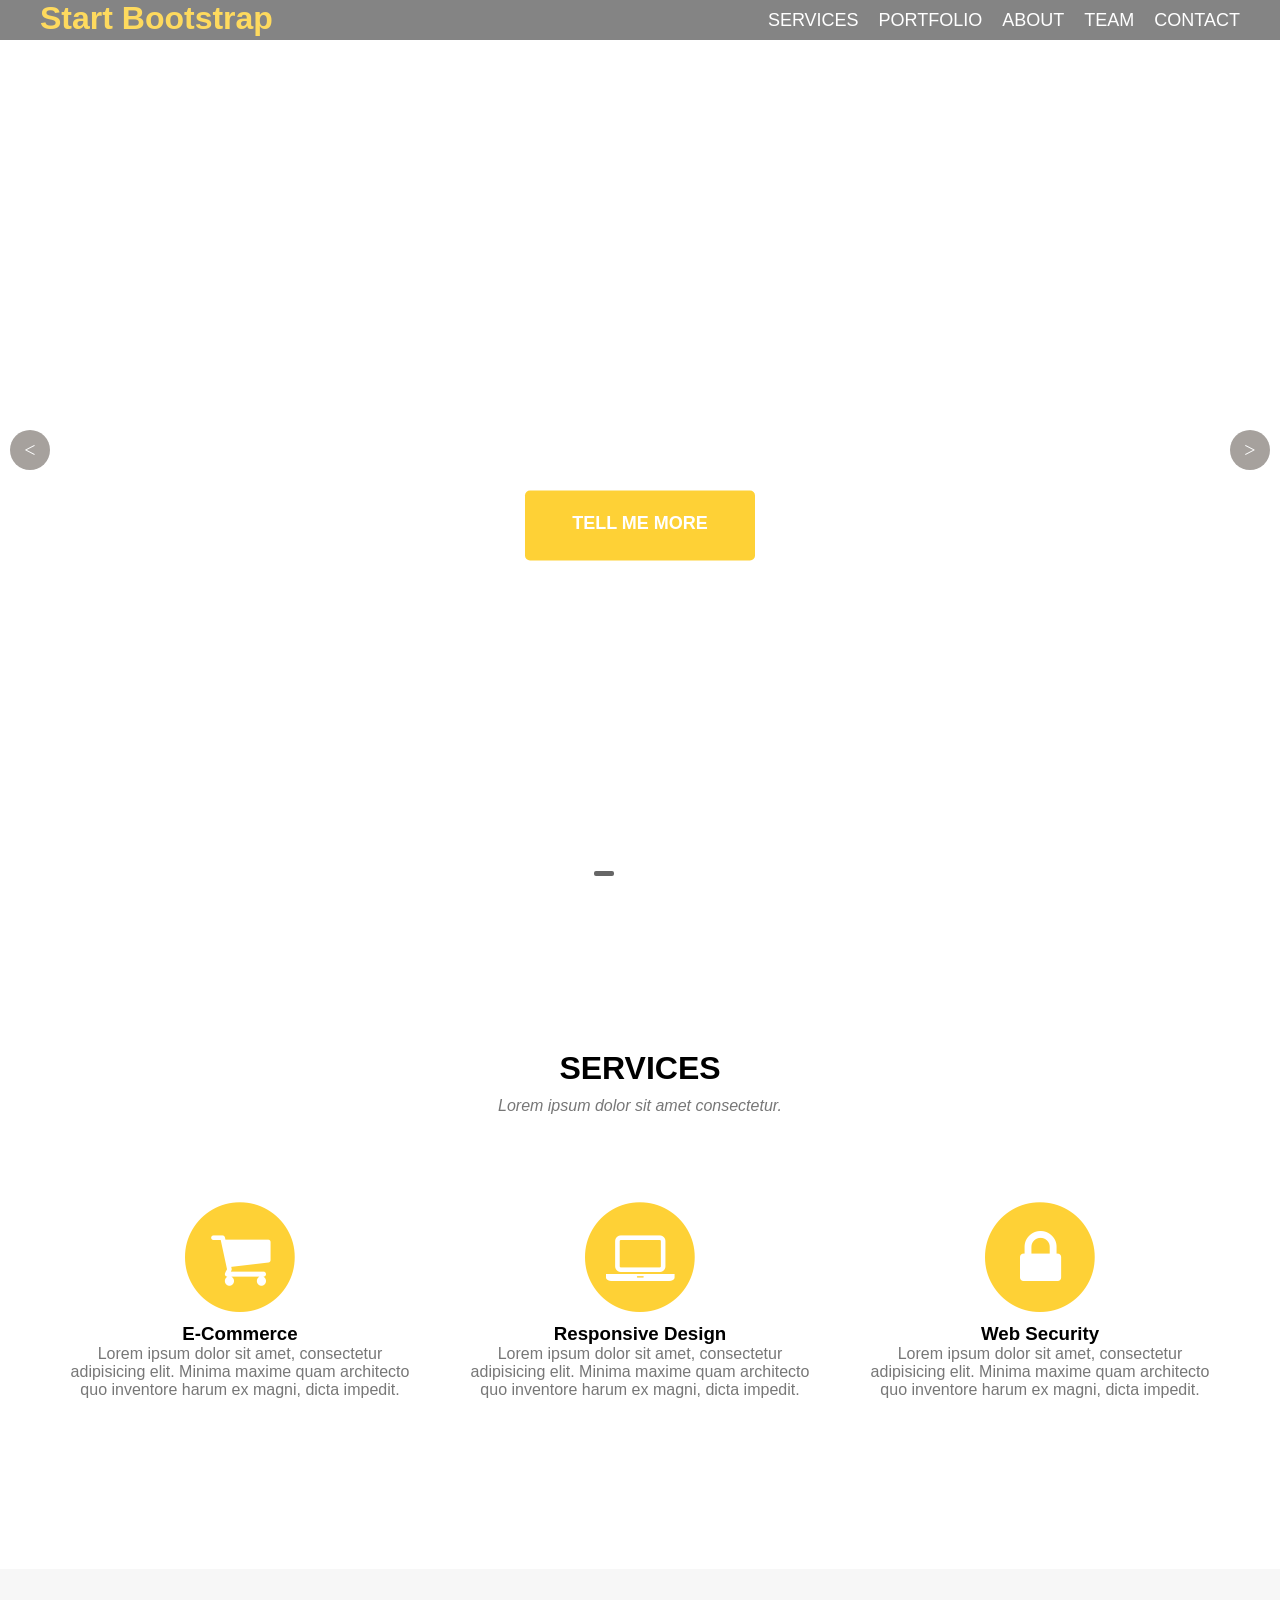
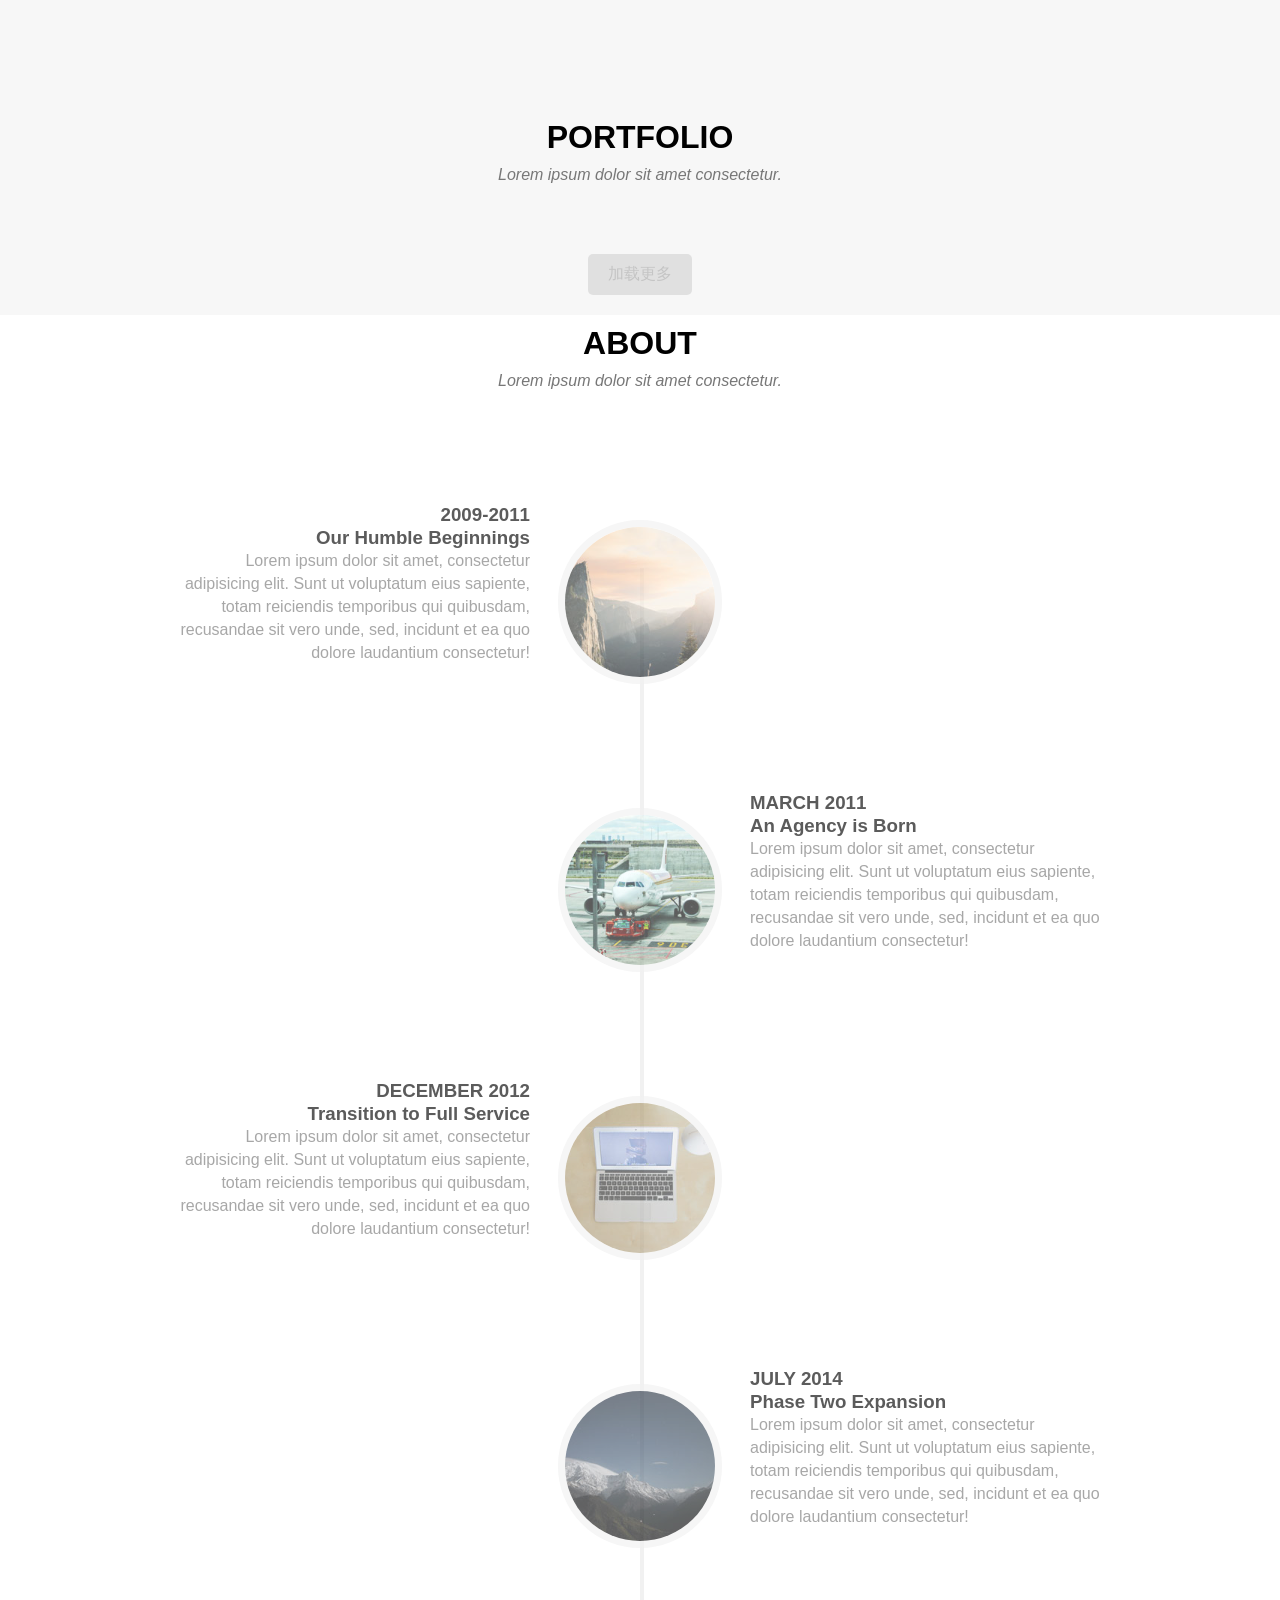
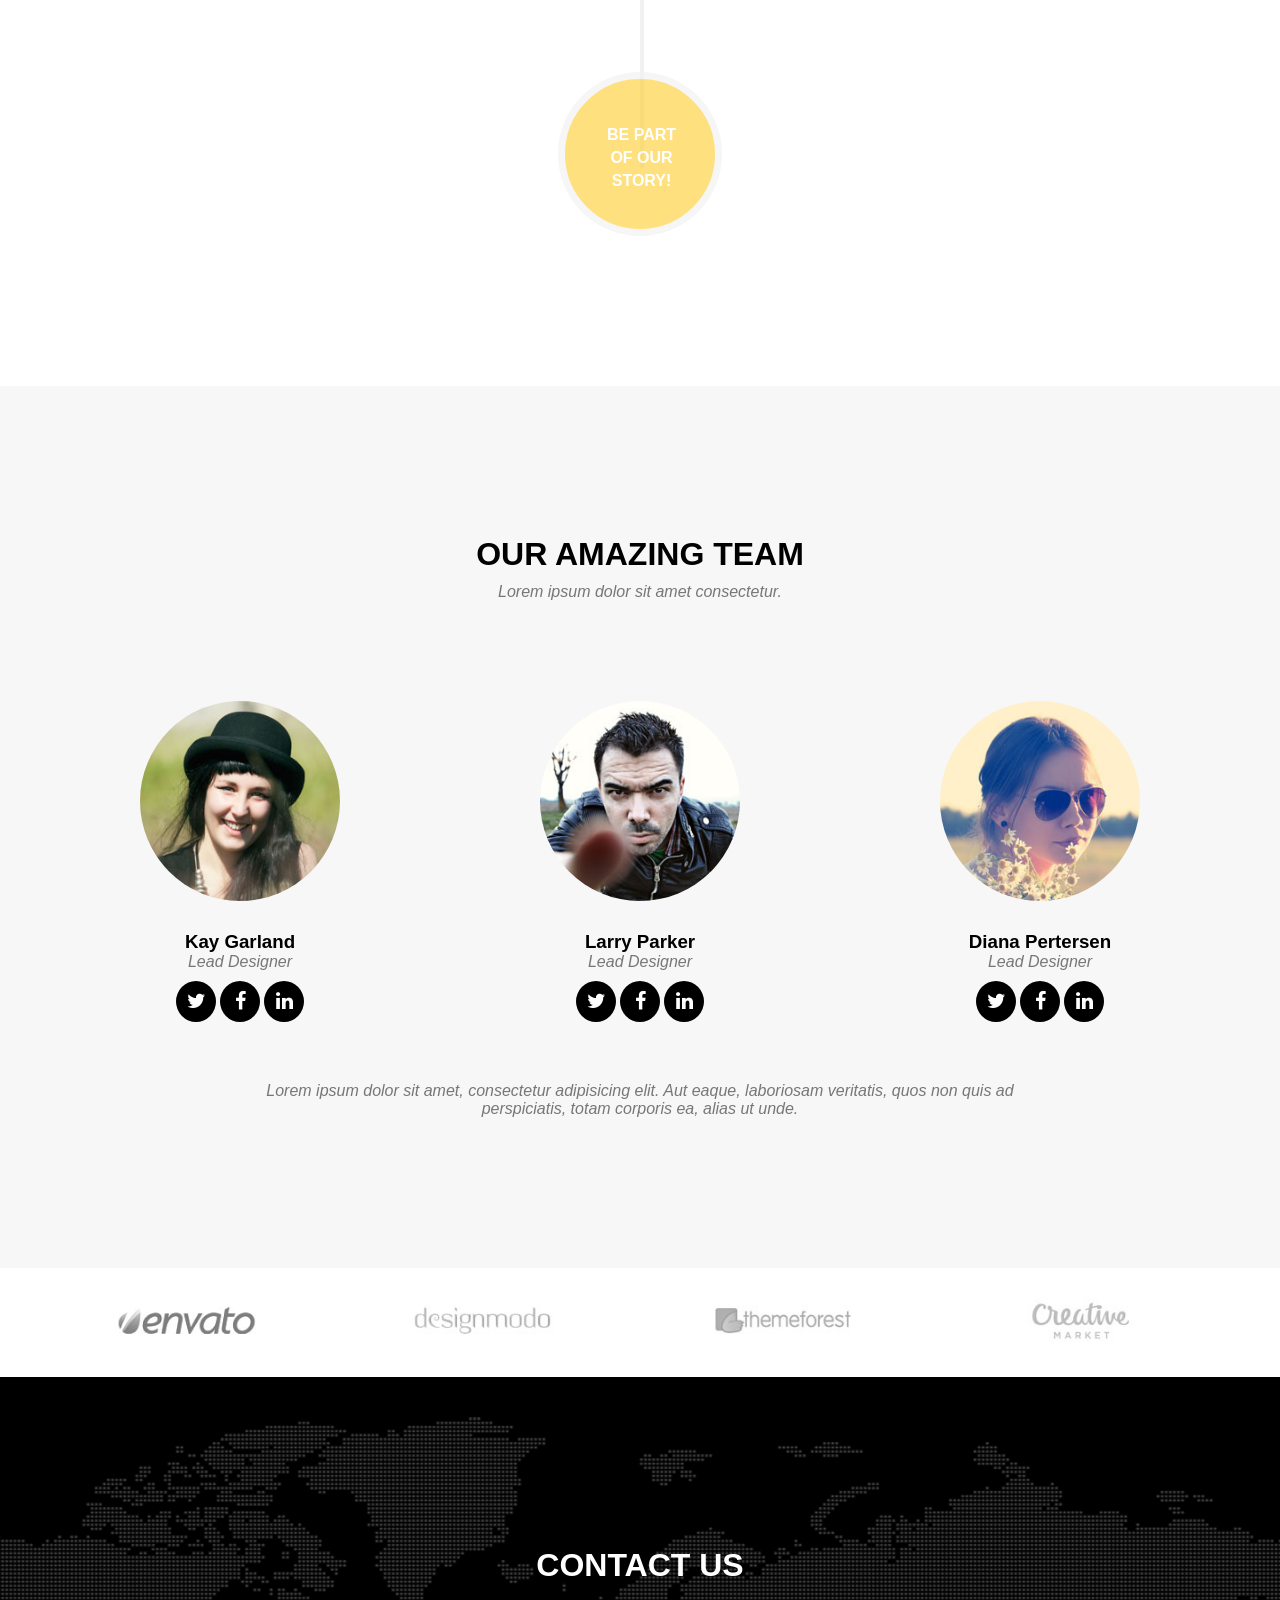
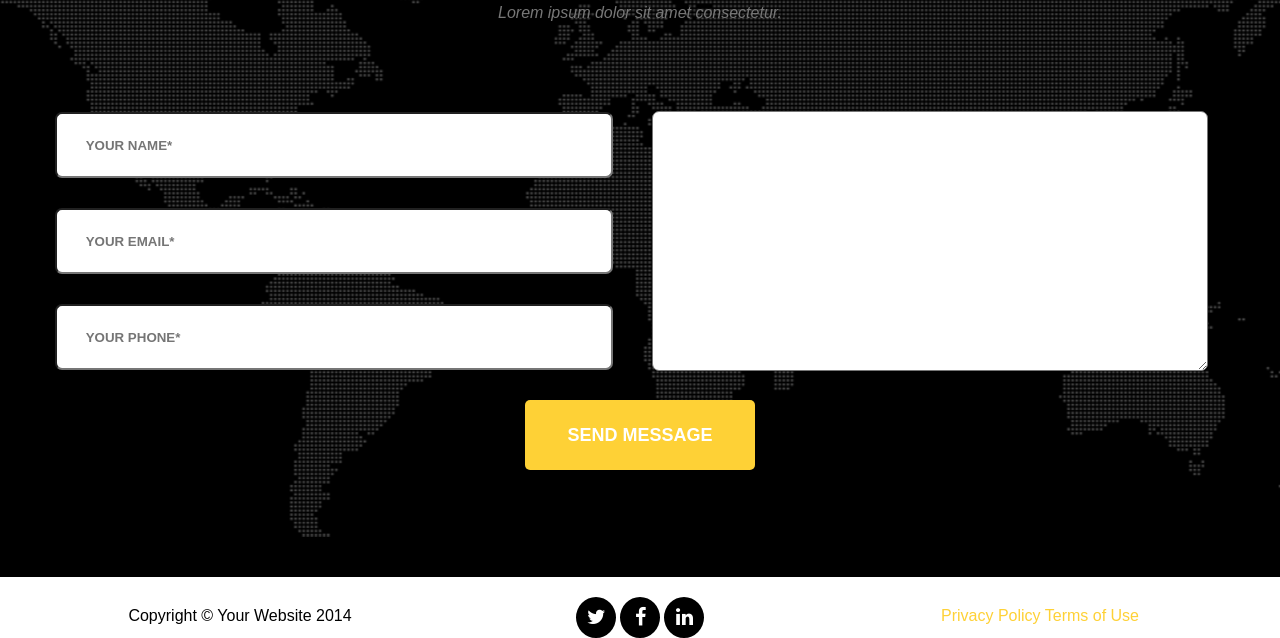
<file: xiaoqiyezhan/index.html>
<!DOCTYPE html>
<html>
<head>
<meta charset="utf-8">
<meta http-equiv="X-UA-Compatible" content="IE=edge,chrome=1">
<title>Examples</title>
<meta name="description" content="">
<meta name="keywords" content="">
<meta name="viewport" content="width=device-width, user-scalable=no, initial-scale=1.0, maximum-scale=1.0, minimum-scale=1.0">
<link href="css/font-awesome.min.css" rel="stylesheet">
<link href="css/font-awesome.css" rel="stylesheet">
<link rel="stylesheet" href="css/style.css">

</head>
<body>
    <div id="header">
        <div class="top warp-center">
            <h1>Start Bootstrap</h1>
            <ul class="nav">
                <li><a href="#contact">CONTACT</a></li>
                <li><a href="#amazing">TEAM</a></li>
                <li><a href="#about">ABOUT</a></li>
                <li><a href="#portfolio">PORTFOLIO</a></li>
                <li><a href="#services">SERVICES</a></li>
            </ul>
		</div>
	</div>
	<div id="full-carousel">
	<div class="ct">
		<ul class="img-ct">
			<li class="item"><div class="cover" img-data='http://img1.gamersky.com/image2016/08/20160821zj_235_13/gamersky_05origin_09_20168211534C71.jpg'></div></li>
			<li class="item"><div class="cover" img-data='http://img1.gamersky.com/image2016/06/20160611_hc_44_9/gamersky_229origin_457_201661118318E5.jpg'></div></li>
			<li class="item"><div class="cover" img-data='http://img1.gamersky.com/image2016/07/20160708_djy_248_2/gamersky_02origin_03_201678172745A.jpg'></div></li>
			<li class="item"><div class="cover" img-data='http://pic1.win4000.com/wallpaper/3/57c3e0626913f.jpg'></div></li>
		</ul>
		<a class = 'pre  arrow' href="#"><</a>
		<a class = 'next arrow' href="#">></a>
		<ul class="carousel-nav">
			<li class = 'setcolor'></li>
			<li></li>
			<li></li>
			<li></li>
		</ul>
	</div>
	<div class="top-content warp-center">
		<h1>Welcome To Our Studio!</h1>
		<p>IT'S NICE TO MEET YOU</p>
		<a href="">TELL ME MORE</a>
	</div>
</div>
    <div name="services" id="services">
    	<div class="ser-content warp-center">
    		<div class="ser-title">
    			<h1>SERVICES</h1>
    			<p>Lorem ipsum dolor sit amet consectetur.</p>
    		</div>
    		<ul class="ser-icon">
    			<li>
    				<span class="fa fa-stack fa-4x">
    					<i class="fa fa-circle fa-stack-2x"></i>
    					<i class="fa fa-shopping-cart fa-stack-1x"></i>
    				</span>
    				<h3>E-Commerce</h3>
    				<p>Lorem ipsum dolor sit amet, consectetur adipisicing elit. Minima maxime quam architecto quo inventore harum ex magni, dicta impedit.</p>
    			</li>
    			<li>
    				<span class="fa fa-stack fa-4x">
    					<i class="fa fa-circle fa-stack-2x"></i>
    					<i class="fa fa-laptop fa-stack-1x"></i>
    				</span>
    				<h3>Responsive Design</h3>
    				<p>Lorem ipsum dolor sit amet, consectetur adipisicing elit. Minima maxime quam architecto quo inventore harum ex magni, dicta impedit.</p>
    			</li>
    			<li>
    				<span class="fa fa-stack fa-4x">
    					<i class="fa fa-circle fa-stack-2x"></i>
    					<i class="fa fa-lock fa-stack-1x"></i>
    				</span>
    				<h3>Web Security</h3>
    				<p>Lorem ipsum dolor sit amet, consectetur adipisicing elit. Minima maxime quam architecto quo inventore harum ex magni, dicta impedit.</p>
    			</li>
    		</ul>
    	</div>
    </div>
    <div name="portfolio" id="portfolio">
    	<div class="por-content warp-center">
    		<div class="por-title">
    			<h1>PORTFOLIO</h1>
    			<p>Lorem ipsum dolor sit amet consectetur.</p>
    		</div>
			<div class="warp">
				<div class="content">
					<ul class="img-content" >
					</ul>
				</div>
			</div>
			<div class="load-btn"><a class="moreload" href="#">加载更多</a></div>
		</div>
	</div>
    <div name="about" id="about">
    	<div class="ab-title warp-center">
    		<h1>ABOUT</h1>
    		<p>Lorem ipsum dolor sit amet consectetur.</p>
			
    		<ul class="ab-vert">
    			<hr>
    		<li>
    			<div class="text-left">
    			<h3>2009-2011</h3>
    			<h3>Our Humble Beginnings</h3>
    			<p>Lorem ipsum dolor sit amet, consectetur adipisicing elit. Sunt ut voluptatum eius sapiente, totam reiciendis temporibus qui quibusdam, recusandae sit vero unde, sed, incidunt et ea quo dolore laudantium consectetur!</p>
    			</div>
    			<img src="img/1.jpg">
    		</li>
    		<li>
    			<div class="text-right">
    			<h3>MARCH 2011</h3>
    			<h3>An Agency is Born</h3>
    			<p>Lorem ipsum dolor sit amet, consectetur adipisicing elit. Sunt ut voluptatum eius sapiente, totam reiciendis temporibus qui quibusdam, recusandae sit vero unde, sed, incidunt et ea quo dolore laudantium consectetur!</p>
    			</div>
    			<img src="img/2.jpg">
    		</li>
    		<li>
    			<div class="text-left">
    			<h3>DECEMBER 2012</h3>
    			<h3>Transition to Full Service</h3>
    			<p>Lorem ipsum dolor sit amet, consectetur adipisicing elit. Sunt ut voluptatum eius sapiente, totam reiciendis temporibus qui quibusdam, recusandae sit vero unde, sed, incidunt et ea quo dolore laudantium consectetur!</p>
    			</div>
    			<img src="img/3.jpg">
    		</li>
    		<li>
    			<div class="text-right">
    			<h3>JULY 2014</h3>
    			<h3>Phase Two Expansion</h3>
    			<p>Lorem ipsum dolor sit amet, consectetur adipisicing elit. Sunt ut voluptatum eius sapiente, totam reiciendis temporibus qui quibusdam, recusandae sit vero unde, sed, incidunt et ea quo dolore laudantium consectetur!</p>
    			</div>
    			<img src="img/4.jpg">
    		</li>
    		<li>
    			<div class="ab-bottom">
    				<div class="ab-bottom-content">
    				<p> BE PART <br>	 
						OF OUR <br>
						STORY!
					</p>
					</div>
    			</div>
    		</li>
    	</ul>
    	</div>   	
    </div>
    <div name="amazing" id="amazing">
    	<div class="ama-content warp-center">
    		<div class="ama-title">
    		<h1>OUR AMAZING TEAM</h1>
    		<p>Lorem ipsum dolor sit amet consectetur.</p>
    		</div>
    		<div class="ama-team">
    			<ul>
    				<li>
    					<img src="img/kay.jpg">
    					<h3>Kay Garland</h3>
    					<p>Lead Designer</p>
    					<a href=""><i class="fa fa-twitter"></i></a>
    					<a href=""><i class="fa fa-facebook"></i></a>
    					<a href=""><i class="fa fa-linkedin"></i></a>
    				</li>
    				<li>
    					<img src="img/larry.jpg">
    					<h3>Larry Parker</h3>
    					<p>Lead Designer</p>
    					<a href=""><i class="fa fa-twitter"></i></a>
    					<a href=""><i class="fa fa-facebook"></i></a>
    					<a href=""><i class="fa fa-linkedin"></i></a>
    				</li>
    				<li>
    					<img src="img/diana.jpg">
    					<h3>Diana Pertersen</h3>
    					<p>Lead Designer</p>
    					<a href=""><i class="fa fa-twitter"></i></a>
    					<a href=""><i class="fa fa-facebook"></i></a>
    					<a href=""><i class="fa fa-linkedin"></i></a>
    				</li>
    			</ul>
    		</div>
    		<p class="ama-bottom">Lorem ipsum dolor sit amet, consectetur adipisicing elit. Aut eaque, laboriosam veritatis, quos non quis ad perspiciatis, totam corporis ea, alias ut unde.</p>
    	</div>
    </div>
	<div id="logo">
		<div class="logo-content warp-center">
			<img src="img/envato.jpg">
			<img src="img/designmodo.jpg">
			<img src="img/themeforest.jpg">
			<img src="img/creative-market.jpg">
		</div>
	</div>
	<div name="contact" id="contact">
		<div class="con-content warp-center">
			<div class="contact-title">
				<h1>CONTACT US</h1>
				<p>Lorem ipsum dolor sit amet consectetur.</p>
			</div>
			<form>
				<div class="form-left">
					<ul>
						<li>
							<input name="username" type="text" placeholder="YOUR NAME*">
						</li>
						<li>
							<input name="useremail" type="text" placeholder="YOUR EMAIL*">
						</li>
						<li>
							<input name="userphone" type="text" placeholder="YOUR PHONE*">
						</li>
					</ul>
				</div>
				<div class="form-right">
					<textarea name="maneywords" maxlength=10 placeholder="YOUR MESSAGE*">
						
					</textarea>
				</div>
			</form>
			<div class="con-btn">
				<a href="">SEND MESSAGE</a>
			</div>
			
		</div>
	</div>
	<div id="footer">
		<div class="footer-content warp-center">
			<ul>
				<li>
					<p>Copyright © Your Website 2014</p>
				</li>
				<li>
					<a href=""><i class="fa fa-twitter"></i></a>
    				<a href=""><i class="fa fa-facebook"></i></a>
    				<a href=""><i class="fa fa-linkedin"></i></a>
				</li>
				<li>
					<p class="font-color">Privacy Policy  Terms of Use</p>
				</li>
			</ul>
		</div>
	</div>
</body>
<script src="js/lib/require.js" data-main="js/dist/js/merge.js"></script>
<script>
</script>
</html>
<!--
</file>
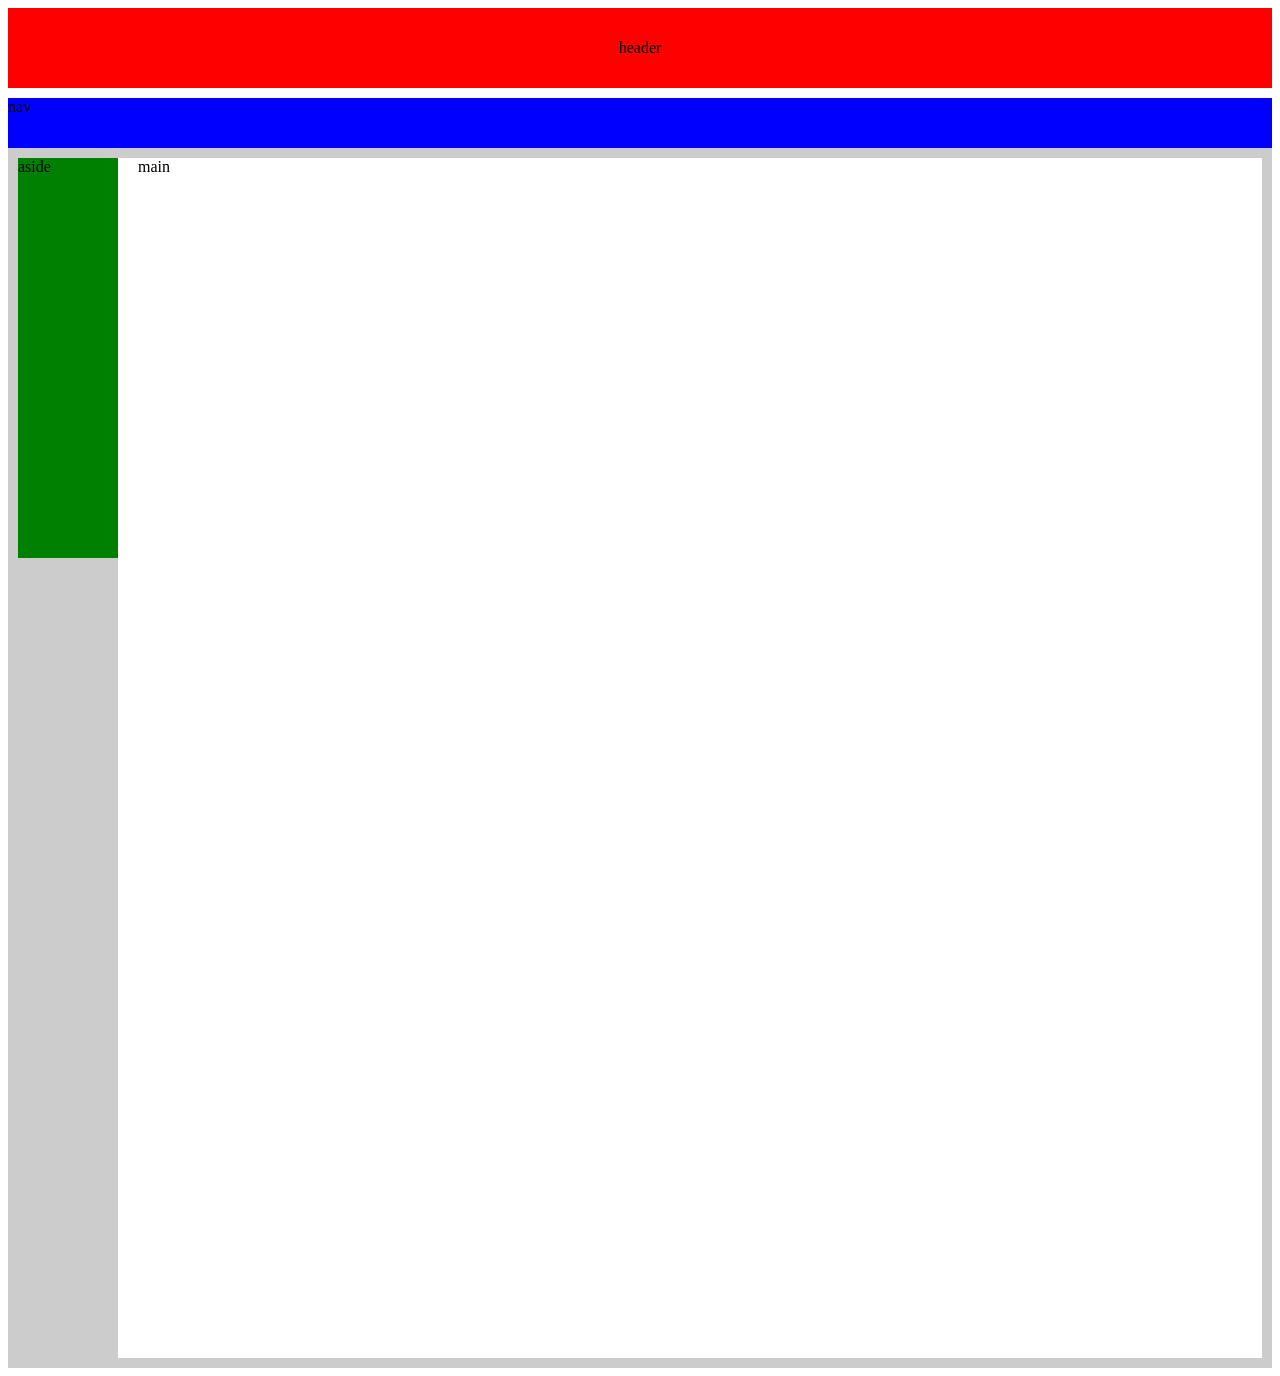
<file: stickup/stickup.html>
<!DOCTYPE html>
<html>
<head>
<meta charset="utf-8">
<meta http-equiv="X-UA-Compatible" content="IE=edge,chrome=1">
<title>stickUp</title>
<meta name="description" content="">
<meta name="keywords" content="">
<link href="" rel="stylesheet">
</head>
<style>
	.header{
		background-color:red;
		width:100%;
		height:80px;
		line-height:80px;
		text-align:center;
		margin-bottom:10px;
	}
	.nav{
		background-color:blue;
		width:100%;
		height:50px;
	}
	.aside{
  		float: left;
 		width: 100px;
  		min-height: 400px;
  		background: green;	
	}
	.main{
  		overflow: auto;
  		background: #fff;
  		padding-left: 20px;
  		min-height: 1200px;
		
	}
	.floa{
		min-height: 800px;
  		background: #ccc;
 		padding: 10px;
 		overflow: auto;
	}

</style>
<body>
    <div class="header">header</div>
    <div class="nav">nav</div>
    <div class="floa">
    <div class="aside">aside</div>
    <div class="main">main</div>    	
    </div>
</body>
<script type="text/javascript" src="http://apps.bdimg.com/libs/jquery/1.9.1/jquery.min.js"></script>
<script>

	

		
	


var stickup=(function(){
	
	var $me =this;
	
	function init($el){
		$me.$cur = $el,
		$me.$curH = $cur.height(),
		$me.$curW = $cur.width(),
		$me.offsetTop = $cur.offset().top,
		$me.offsetLeft = $cur.offset().left;
			//拿到需要stickup元素的节点，长度宽度和距离浏览器的高度，到左边的距离	
		$me.$curclone = $cur.clone()
						.css('opacity',0)
						.insertBefore($cur)
						.hide();
		setStick();				
		bind();
	}
	function bind(){
		$(window).on('scroll', setStick);
	}
	function setStick(){

		var scrollTop = $(this).scrollTop();//获取浏览器滚动的距离
				if(scrollTop >= $me.offsetTop){//当浏览器滚动的距离大于或等于stickup元素到浏览器顶部距离的时候执行
					if(!isFixed()){
						setFixed();
						}
					}else{
						if(isFixed()){
						unsetFixed();
						}
					 }
	}
	function isFixed(){
				return !!$me.$cur.attr('lock');
			} 	
			function setFixed(){
				$me.$cur.attr('lock',true)
					.css({
						position:'fixed',
						top:0,
						left:offsetLeft,
						width:$curW,
						margin:0,
						'z-index': 10
					});
					$me.$curclone.show();
			}	
			function unsetFixed(){
				 $me.$cur.removeAttr('lock');
        		 $me.$cur.removeAttr('style');
    			 $me.$curclone.hide();
			}
			return {
				init:init
			}	
})()
	
stickup.init($('.aside'));

</script>
</html>
<!--
</file>
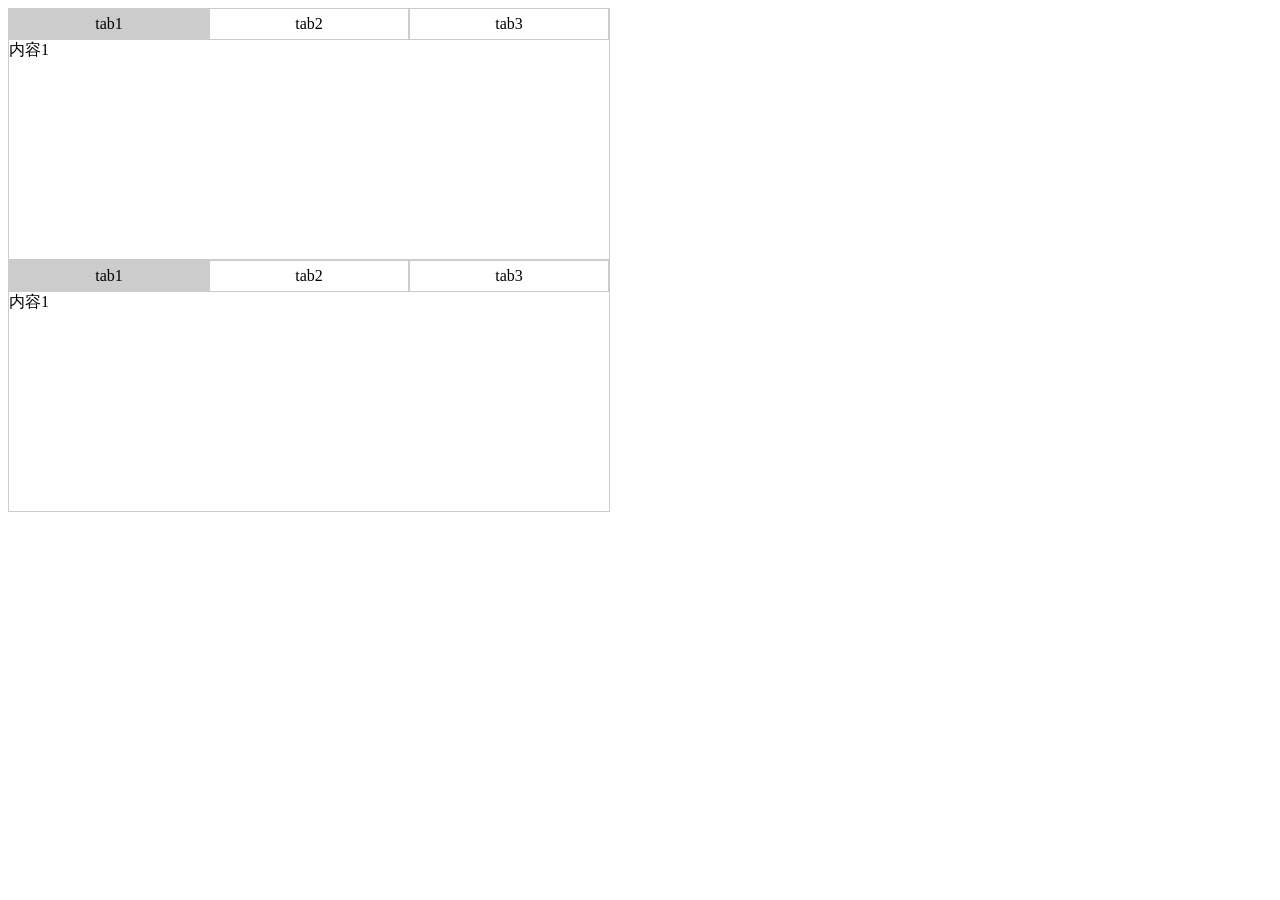
<file: Tab切换/newTab.html>
<!DOCTYPE html>
<html>

<head>
  <meta charset="utf-8">
  <meta http-equiv="X-UA-Compatible" content="IE=edge,chrome=1">
  <title>Tab切换</title>
  <meta name="description" content="">
  <meta name="keywords" content="">
  <link href="" rel="stylesheet">
</head>

<body>
  <style>
    ul,
    li {
      list-style: none;
      padding: 0px;
      margin: 0px;
    }

    li {
      float: left;
      width: 198px;
      text-align: center;
      border: 1px solid #ccc;
      height: 30px;
      line-height: 30px;
      border-top: none;
      cursor: pointer;
    }

    li:after {
      content: '';
      display: block;
      clear: both;
    }

    .ct {
      width: 600px;
      height: 250px;
      border: 1px solid #ccc;
    }

    .ct .tab .active {
      background-color: #ccc;
    }

    .con {
      display: none;
    }

    .active {
      display: block;
    }
  </style>
  <div class="ct">
    <ul class="tab">
      <li class='active'>tab1</li>
      <li>tab2</li>
      <li>tab3</li>
    </ul>
    <div class="con active">内容1</div>
    <div class="con">内容2</div>
    <div class="con">内容3</div>
  </div>
  <div class="ct">
    <ul class="tab">
      <li class='active'>tab1</li>
      <li>tab2</li>
      <li>tab3</li>
    </ul>
    <div class="con active">内容1</div>
    <div class="con">内容2</div>
    <div class="con">内容3</div>
  </div>
  <script src="http://apps.bdimg.com/libs/jquery/1.9.1/jquery.js"></script>
  <script>
    function nTab($node) {
      this.$ct = $node;
      this.$li = this.$ct.find('li');
      this.$con = this.$ct.find('.con');
      this.bind();
    }
    nTab.prototype = {
      bind: function () {
        var $me = this;
        this.$ct.on('click', 'li', function () {
          $me.showCon($(this)); //把this传递进去（点击的li元素）

        })
      },
      showCon: function ($me) {
        var idx = $me.index();
        $me.siblings().removeClass('active');
        $me.addClass('active')

        $me.parents(this.$ct).find(this.$con).removeClass('active');
        $me.parents(this.$ct).find(this.$con).eq(idx).addClass('active');
      }
    }
    var newTab = new nTab($('.ct').eq(0));
    var newTab1 = new nTab($('.ct').eq(1));
  </script>
</body>

</html>
<!--
</file>
<file: xiaoqiyezhan/css/style.css>
html,body,ul,li,h1,p,h3,div{
		margin:0;
		padding:0;
	}
	.warp-center{
		width:1200px;
		margin:0 auto;
	}
	li{
		list-style:none;
	}
	a{
		text-decoration:none;
	}

	.top>h1{
		color: rgb(254, 209, 54);
		float: left;
    	font-family: "Kaushan Script","Helvetica Neue",Helvetica,Arial,cursive;
	}
	.top .nav>li{
		float: right;
		margin-left:20px;
		font-size:18px;
		line-height: 40px;
		font-family: Montserrat,"Helvetica Neue",Helvetica,Arial,sans-serif;
	}
	.nav>li>a{
		color: #ffffff;
	}
	.nav>li>a:hover{
		color:#fed136;
	}
	.nav:after{
		content:'';
		clear:both;
		display:block;
	}
	#header{
		width:100%;

		position: fixed;
		z-index:1;
		top:0;
		opacity: 0.8;
		background: #666666;

	}
	.top-title{
		font-family: "Droid Serif","Helvetica Neue",Helvetica,Arial,sans-serif;
    	font-style: italic;
    	font-size: 40px;
	}
	.top-content{
		text-align:center;
		position:absolute;
		top:50%;
		left:50%;
		transform: translate(-50%,-50%);
	}
	.top-content>h1{
		font-family: "Droid Serif","Helvetica Neue",Helvetica,Arial,sans-serif;
   	 	font-style: italic;
    	font-size: 40px;
    	color:#fff;
    	margin-bottom:20px;
	}
	.top-content>p{
		font-family: Montserrat,"Helvetica Neue",Helvetica,Arial,sans-serif;
    	font-weight: 700;
    	font-size: 75px;
    	color:#fff;
    	margin-bottom:20px;
	}
	.top-content>a{
		display:inline-block;
		width:230px;
		height:70px;
		background:#fed136;
		border-radius:5px;
		line-height:65px;
		font-family: Montserrat,"Helvetica Neue",Helvetica,Arial,sans-serif;
		font-weight: 700;
		font-size:18px;
		color:#fff;
		margin-bottom:20px;
	}
	.top-content>a:hover{
		background:#fec503;
	}



	.ser-title{
		text-align:center;
	}
	.ser-title>h1{
		margin:150px auto 10px auto;
		font-family: Montserrat,"Helvetica Neue",Helvetica,Arial,sans-serif;
    	font-weight: 700;
	}
	.ser-title>p{
		font-size: 16px;
    	font-family: "Droid Serif","Helvetica Neue",Helvetica,Arial,sans-serif;
    	font-style: italic;
    	font-weight: 400;
    	color:#777;
    	margin-bottom:70px;
	}
	.ser-icon>li{
		width:380px;
		float:left;
		text-align:center;
		margin:10px;
	}
	.ser-icon:after{
		display:block;
		clear:both;
		content:'';
	}
	.fa-circle{
		color:#fed136;
	}
	.fa-shopping-cart,.fa-laptop,.fa-lock{
		color:#fff;
	}
	.ser-icon h3{
		font-family: Montserrat,"Helvetica Neue",Helvetica,Arial,sans-serif;
    	font-weight: 700;
	}
	.ser-icon p{
		margin-left:20px;
		margin-right:20px;
		font-family: "Droid Serif","Helvetica Neue",Helvetica,Arial,sans-serif;
		font-weight: 400;
    	color:#777;
    	margin-bottom:150px;
	}




	#portfolio{
		background:#f7f7f7;
	}
	.por-title{
		text-align:center;	
	}
	.por-title>h1{
		margin:10px auto 10px auto;
		padding-top:150px;
		font-family: Montserrat,"Helvetica Neue",Helvetica,Arial,sans-serif;
    	font-weight: 700;
	}
	.por-title>p{
		font-size: 16px;
    	font-family: "Droid Serif","Helvetica Neue",Helvetica,Arial,sans-serif;
    	font-style: italic;
    	font-weight: 400;
    	color:#777;
    	margin-bottom:70px;
	}
	.por-works:after{
		display:block;
		content:'';
		clear:both;
	}
	img{
		width:380px;
	}
	.por-works>li{
		float:left;
		width:380px;
		height:380px;
		margin:10px;
		text-align:center;
		background:#fff;
	}
	.por-works>li>h3{
		margin-top:26px;
		font-family: Montserrat,"Helvetica Neue",Helvetica,Arial,sans-serif;
    	font-weight: 700;
	}
	.por-works>li>p{
		font-family: "Droid Serif","Helvetica Neue",Helvetica,Arial,sans-serif;
    	font-style: italic;
    	font-weight: 400;
    	color:#777;
    	margin-top:10px;
	}
	.por-works{
		padding-bottom:150px;
		margin-bottom:150px;
	}
	.por-works>li>a{
		position:relative;
	}
	.por-works a:hover .hover{
		display:block;
	}
	.hover{
		position:absolute;
		width:380px;
		height:275px;
		background:#fed136;
		color:#fff;
		font-size:60px;
		text-align:center;
		top:-261px;
		opacity:0.8;
		display:none;
	}
	.hover>i{
		margin-top:30%;
	}

	



	.ab-title{
		text-align:center;
	}
	.ab-title>h1{
		margin:10px auto 10px auto;
		font-family: Montserrat,"Helvetica Neue",Helvetica,Arial,sans-serif;
    	font-weight: 700;
	}
	.ab-title>p{
		font-size: 16px;
    	font-family: "Droid Serif","Helvetica Neue",Helvetica,Arial,sans-serif;
    	font-style: italic;
    	font-weight: 400;
    	color:#777;
    	margin-bottom:70px;
	}
	.ab-vert{
		position:relative;
	}
	.ab-vert li{
		opacity:0;
	}
	.ab-vert img,.ab-bottom{
		border-radius:50%;
		border:7px solid #f1f1f1;
		width:150px;
		margin:60px;
	}
	.ab-vert h3{
		font-family: Montserrat,"Helvetica Neue",Helvetica,Arial,sans-serif;
    	font-weight: 700;
	}
	.ab-vert p{
		font-size: 16px;
    	font-family: "Droid Serif","Helvetica Neue",Helvetica,Arial,sans-serif;
    	font-weight: 400;
    	color:#777;
	}
	.text-left{
		text-align:right;
		width:360px;
		position:absolute;
		left:130px;
		top:43px;
		line-height:23px;
	}
	.text-right{
		text-align:left;
		width:360px;
		position:absolute;
		left:710px;
		top:43px;
		line-height:23px;
	}
	.ab-vert>li{
		position:relative;
	}
	hr{
		height:1200px;
		width:4px;
		z-index:-5;
		position:absolute;
		top:100px;
		left:50%;
		background:#f1f1f1;
		border:transparent;
	}
	.ab-bottom{
		background:#fed136;
		text-align:center;
		height:150px;
		margin:0 auto;
		margin-top:60px;
		position:relative;
		margin-bottom:150px;
	}
	.ab-bottom-content{
		position:absolute;
		top:29%;
		left:28%;
		line-height:23px;	
	}
	.ab-bottom-content p{
		color:#fff;
		font-weight:700;
	}

	.active{
		display: block;
	}


	

	#amazing{
		background:#f7f7f7;
	}
	.ama-title{
		text-align:center;
	}
	.ama-title>h1{
		margin:10px auto 10px auto;
		font-family: Montserrat,"Helvetica Neue",Helvetica,Arial,sans-serif;
    	font-weight: 700;
    	padding-top:150px;
	}
	.ama-title>p{
		font-size: 16px;
    	font-family: "Droid Serif","Helvetica Neue",Helvetica,Arial,sans-serif;
    	font-style: italic;
    	font-weight: 400;
    	color:#777;
    	margin-bottom:70px;
	}
	.ama-team img{
		width:200px;
		border-radius:50%;
	}
	.ama-team:after{
		display:block;
		clear:both;
		content:'';
	}
	.ama-team li{
		float:left;
		width:340px;
		margin:30px;
	}
	.ama-team{
		text-align:center;
	}
	.ama-team h3{
		margin-top:26px;
		font-family: Montserrat,"Helvetica Neue",Helvetica,Arial,sans-serif;
    	font-weight: 700;
	}
	.ama-team p,.ama-bottom{
		font-family: "Droid Serif","Helvetica Neue",Helvetica,Arial,sans-serif;
    	font-style: italic;
    	font-weight: 400;
    	color:#777;
    	margin-bottom:10px;
	}
	.ama-team a{
		display:inline-block;
		background:black;
		border:10px solid black;
		border-radius:50%;
	}
	.fa-twitter,.fa-facebook,.fa-linkedin{
		color:#fff;
		font-size:20px;
		width:20px;
		text-align:center;
	}
	.ama-bottom{
		text-align:center;
		width:800px;
		margin:0px auto;
		padding-bottom:150px;
		padding-top:30px;
	}


	.logo-content{
		margin-top:0;
	}
	

	.logo-content img{
		width:180px;
		margin:57px;
		margin-top:30px;
		margin-bottom:30px;
	}






#contact{
	background:url(../img/map-image.png) center no-repeat;
	width:100%;
	background-color:black;
	height:800px;
}
.contact-title>h1{
	font-family: Montserrat,"Helvetica Neue",Helvetica,Arial,sans-serif;
    font-weight: 700;
    color:#fff;
    padding-top:170px;
    margin-bottom:20px;
}
.contact-title>p{
	font-size: 16px;
    font-family: "Droid Serif","Helvetica Neue",Helvetica,Arial,sans-serif;
    font-style: italic;
    font-weight: 400;
    margin-bottom: 75px;
    color:#777;
}
.contact-title{
	    text-align:center;
}
.form-left>ul>li>input{
	width:550px;
	height:60px;
	border-radius:7px;
	margin:15px;
	text-indent:2em;
	font-family: Montserrat,"Helvetica Neue",Helvetica,Arial,sans-serif;
    font-weight:bold;

}
form{
	position:relative;
}	    
.form-right>textarea{
	width:550px;
	height:236px;
	border-radius:7px;
	text-indent:2em;
	font-family: Montserrat,"Helvetica Neue",Helvetica,Arial,sans-serif;
    font-weight:bold;
    padding-top:20px;
    position:absolute;
    top:5%;
    left:51%;
}
.con-btn>a{
		display:inline-block;
		width:230px;
		height:70px;
		background:#fed136;
		border-radius:5px;
		line-height:65px;
		font-family: Montserrat,"Helvetica Neue",Helvetica,Arial,sans-serif;
		font-weight: 700;
		font-size:18px;
		color:#fff;
		margin-bottom:20px;
		text-align:center;
		line-height:70px;
}
.con-btn{
	text-align:center;
	margin:15px;
}



.footer-content>ul>li>a{
		display:inline-block;
		background:black;
		border:10px solid black;
		border-radius:50%;
}
.footer-content>ul>li>p{
		margin-top:10px;
		font-family: Montserrat,"Helvetica Neue",Helvetica,Arial,sans-serif;
}
.footer-content>ul>li{
	float:left;
	width:360px;
	margin:20px;
	text-align:center;
}
.font-color{
	color:#fed136;
}


html,body,ul,li{
	padding:0;
	margin:0;
}
a{
	text-decoration:none;
}
li{
	list-style:none;
}
#full-carousel{
	width: 100%;
	height: 100%;
}
.ct{

	position:relative;
	overflow:hidden;

}
.img-ct{
	position:absolute;

}

.img-ct:after{
	clear:both;
	content:'';
	display:block;
}
.img-ct li{
	float:left;
	position:relative;
}
.img-ct img{
	width:500px;
	height:300px;
}
.arrow{
	position:absolute;
	top:50%;
	height:40px;
	width:40px;
	text-align:center;
	border-radius:50px;
	line-height:40px;
	font-size:20px;
	margin-top:-20px;
	background-color:#4E443C;
	color:#fff;
	opacity:0.5;
	z-index:1;
}
.arrow:hover{
	opacity:1;
}
.pre{
	left:10px;
}
.next{
	right:10px;
}
.carousel-nav li{
	display:inline-block;
	width:20px;
	height:5px;
	border-radius:2px;
	background-color:#fff;
	cursor: pointer;
}
.carousel-nav{
	position:absolute;
	bottom:20px;
	left:50%;
	transform: translateX(-50%);
}
.carousel-nav .setcolor{
	background-color:#666;
}
html,body,.ct,.ct .img-ct,.cover,.img-ct .item{
	width:100%;
	height:100%;
}
.cover{
	position: absolute;
	top: 0;
	left: 0;
	bottom: 0;
	right: 0;
	background-repeat: no-repeat;
	background-position: center center;
	background-size: cover;
}


.go-top{
	background-image:url(../img/scroll_top.png);
	background-color: #ffffff;
	width: 50px;
	height: 50px;
	position:fixed;
	bottom:20px;
	right:20px;
	cursor: pointer;
	border-radius:10px;

}

#portfolio .warp{
	width:900px;

	margin:0 auto;

}

#portfolio li{
	list-style:none;
}
#portfolio .img-content{
	position:relative;
}
#portfolio .item{
	position:absolute;
	padding: 0 0 10px 0;
	width: 280px;
	margin: 10px;
	background: #FFF;
}
#portfolio .img-content .item img{
	margin: 10px;
	width: 260px;
}
#portfolio .img-content .item .header{
	height: 25px;
	margin: 0 12px;
	border-bottom: 1px solid #DBDBDB;
}
#portfolio .img-content .desp{
	font-size: 12px;
	line-height: 1.8;
	margin: 10px 15px 0;
	color: #777371;
}

#portfolio .moreload{
	padding:10px 20px;
	background-color: #888;
	opacity:0.2;
	color:black;
	text-decoration:none;
	margin-bottom: 20px;
	display: inline-block;
	border-radius:5px;
}
#portfolio .moreload:hover{
	opacity:0.8;
}
.load-btn{
	text-align: center;
}
</file>
